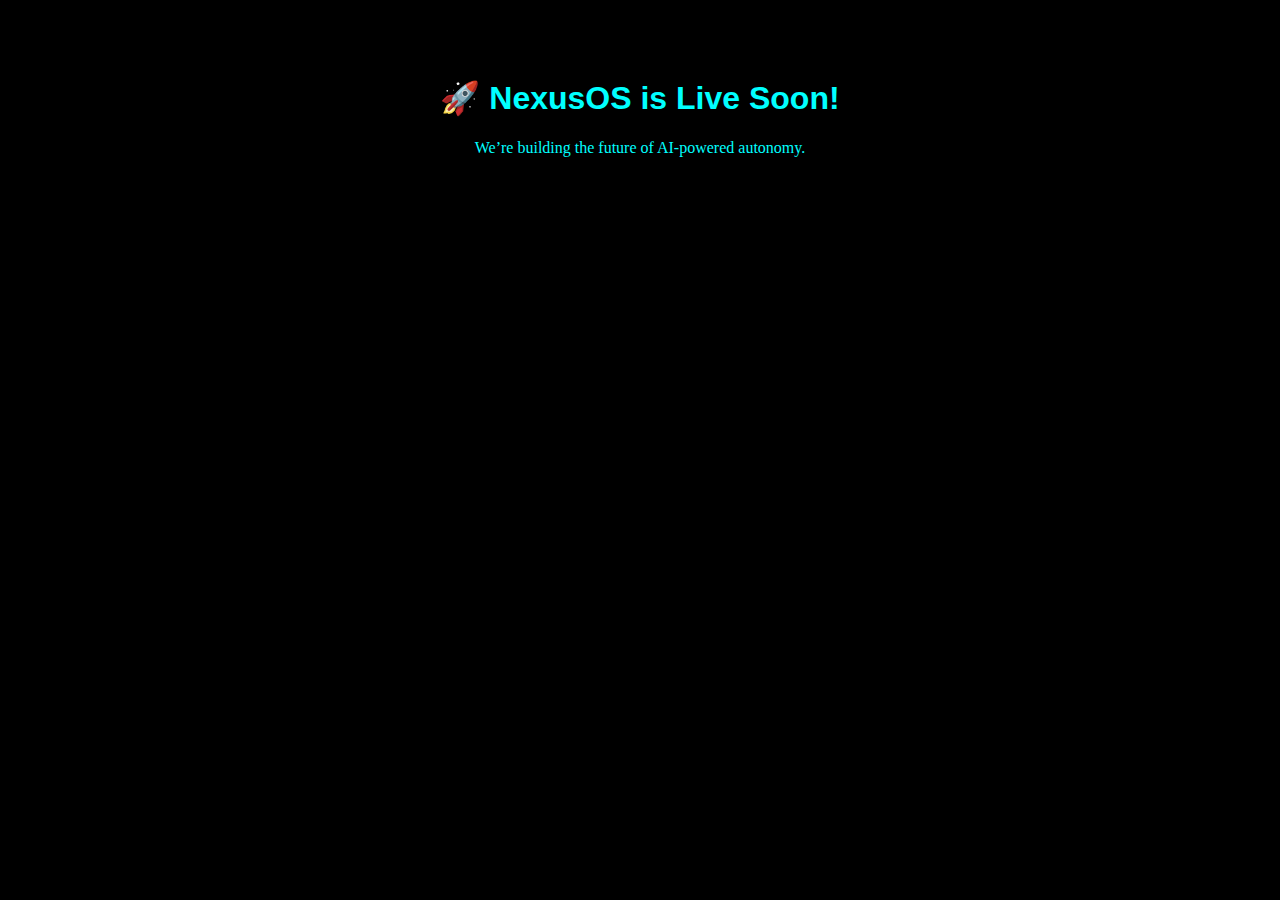
<file: index.html>
<!DOCTYPE html>
   <html>
   <head>
       <title>NexusOS - Future of Autonomy</title>
       <style>
           body { background: #000; color: #0ff; text-align: center; padding: 50px; }
           h1 { font-family: sans-serif; }
       </style>
   </head>
   <body>
       <h1>🚀 NexusOS is Live Soon!</h1>
       <p>We’re building the future of AI-powered autonomy.</p>
   </body>
   </html>
</file>
